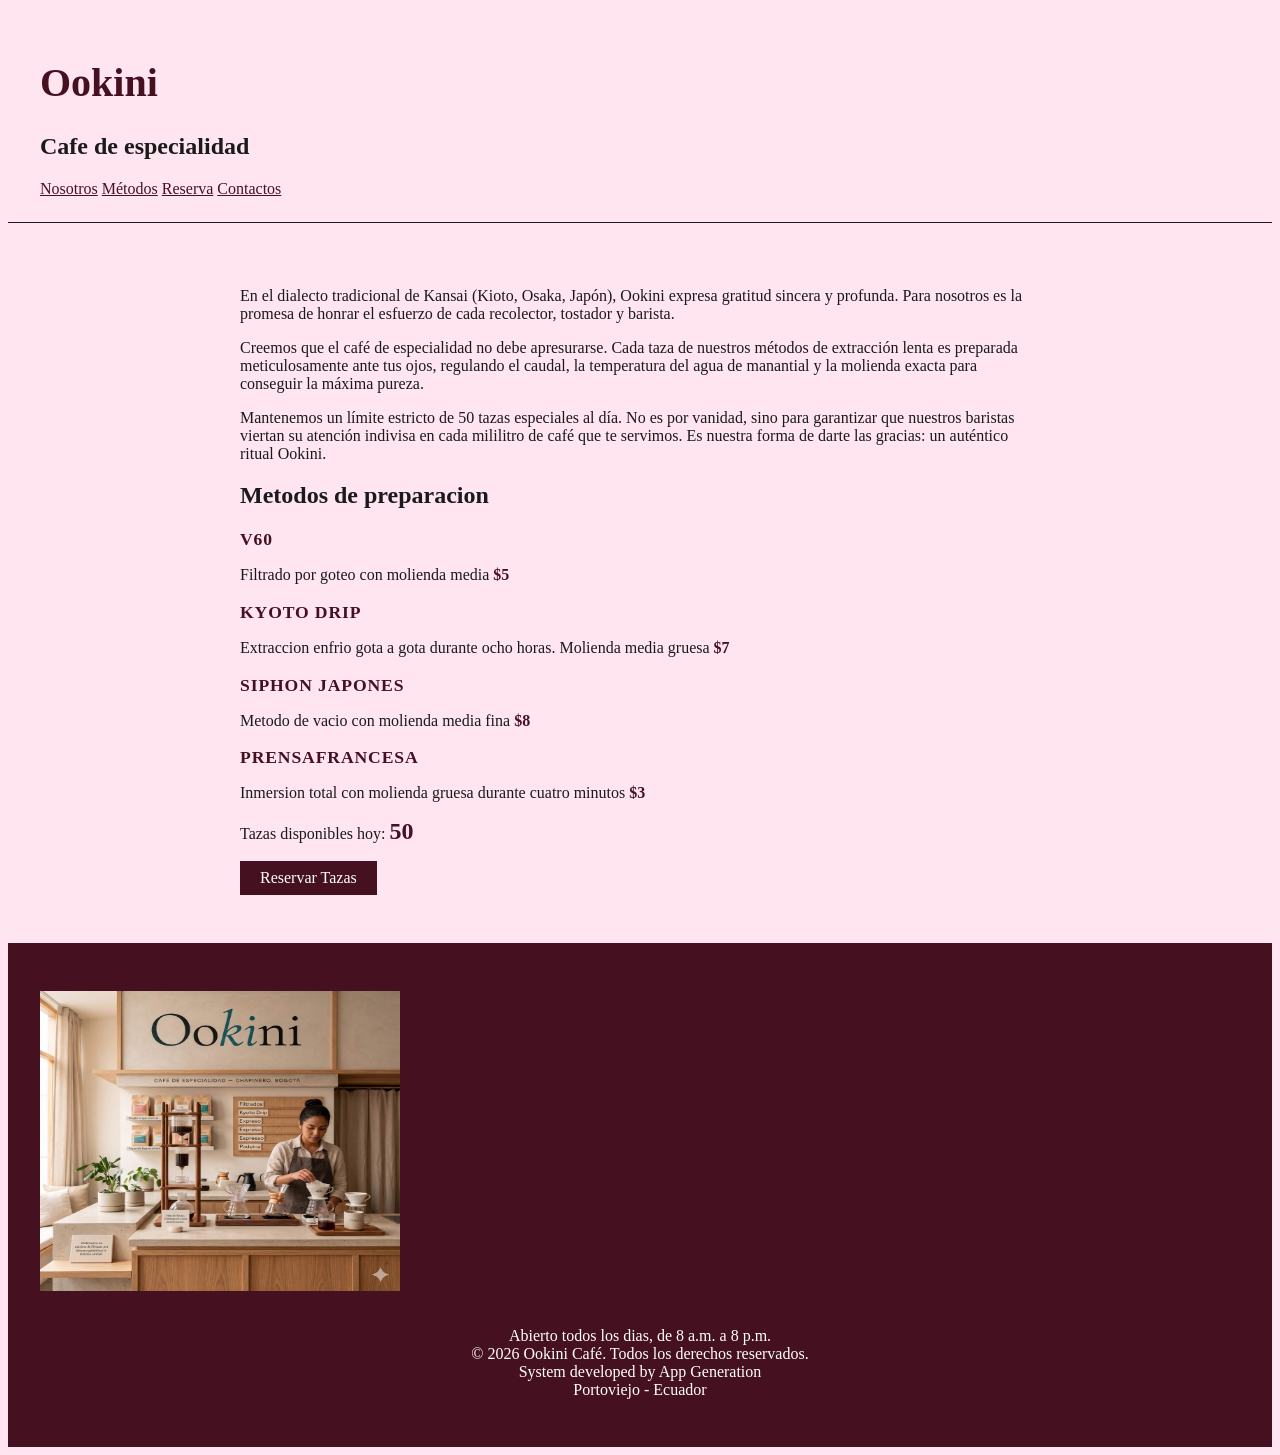
<file: index.html>
<!DOCTYPE html>
<html lang="es">

<head>
    <meta charset="UTF-8">
    <meta name="viewport" content="width=device-width, initial-scale=1.0">
    <title>Ookini</title>
    <link rel="stylesheet" href="styles.css">
</head>

<body>

    <header>
        <h1>Ookini</h1>
        <h2>Cafe de especialidad</h2>
        <nav>
            <a href="#nosotros">Nosotros</a>
            <a href="#metodos">Métodos</a>
            <a href="#reserva">Reserva</a>
            <a href="#contacto">Contactos</a>
        </nav>
    </header>

    <main>
        <section id="nosotros">
            <p> En el dialecto tradicional de Kansai (Kioto, Osaka, Japón), Ookini expresa gratitud sincera y profunda.
                Para nosotros es la promesa de honrar el esfuerzo de cada recolector, tostador y barista.</p>

            <p> Creemos que el café de especialidad no debe apresurarse. Cada taza de nuestros métodos de extracción
                lenta es preparada meticulosamente ante tus ojos, regulando el caudal, la temperatura del agua de
                manantial y la molienda exacta para conseguir la máxima pureza.</p>

            <p> Mantenemos un límite estricto de 50 tazas especiales al día. No es por vanidad, sino para garantizar que
                nuestros baristas viertan su atención indivisa en cada mililitro de café que te servimos. Es nuestra
                forma de darte las gracias: un auténtico ritual Ookini.</p>
        </section>

        <section id="metodos">
            <h2>Metodos de preparacion</h2>
                <h3 class="metodo-titulo">V60</h3>
                    <p>Filtrado por goteo con molienda media <span class="precio">$5</span></p>
                <h3 class="metodo-titulo">Kyoto drip</h3>
                    <p>Extraccion enfrio gota a gota durante ocho horas. Molienda media gruesa <span class="precio">$7</span></p>
                <h3 class="metodo-titulo">Siphon Japones</h3>
                    <p>Metodo de vacio con molienda media fina <span class="precio">$8</span></p>
                <h3 class="metodo-titulo">PrensaFrancesa</h3>
                    <p>Inmersion total con molienda gruesa durante cuatro minutos <span class="precio">$3</span></p>
        </section>

        <section id="reservas">
            <p>Tazas disponibles hoy: <span id="contador-tazas">50</span></p>
            <button id="boton-reserva">Reservar Tazas</button>
        </section>

    </main>

    <footer id="contacto">
        <img src="ookini_barra.png" alt="Barra de Ookini, cafe de especialidad" width="250">
        <p>Abierto todos los dias, de 8 a.m. a 8 p.m.</p>
        <p>&copy; 2026 Ookini Café. Todos los derechos reservados.</p>
        <p>System developed by App Generation</p>
        <p>Portoviejo - Ecuador</p>
    </footer>

    <script src="script.js"></script>
</body>

</html>
</file>
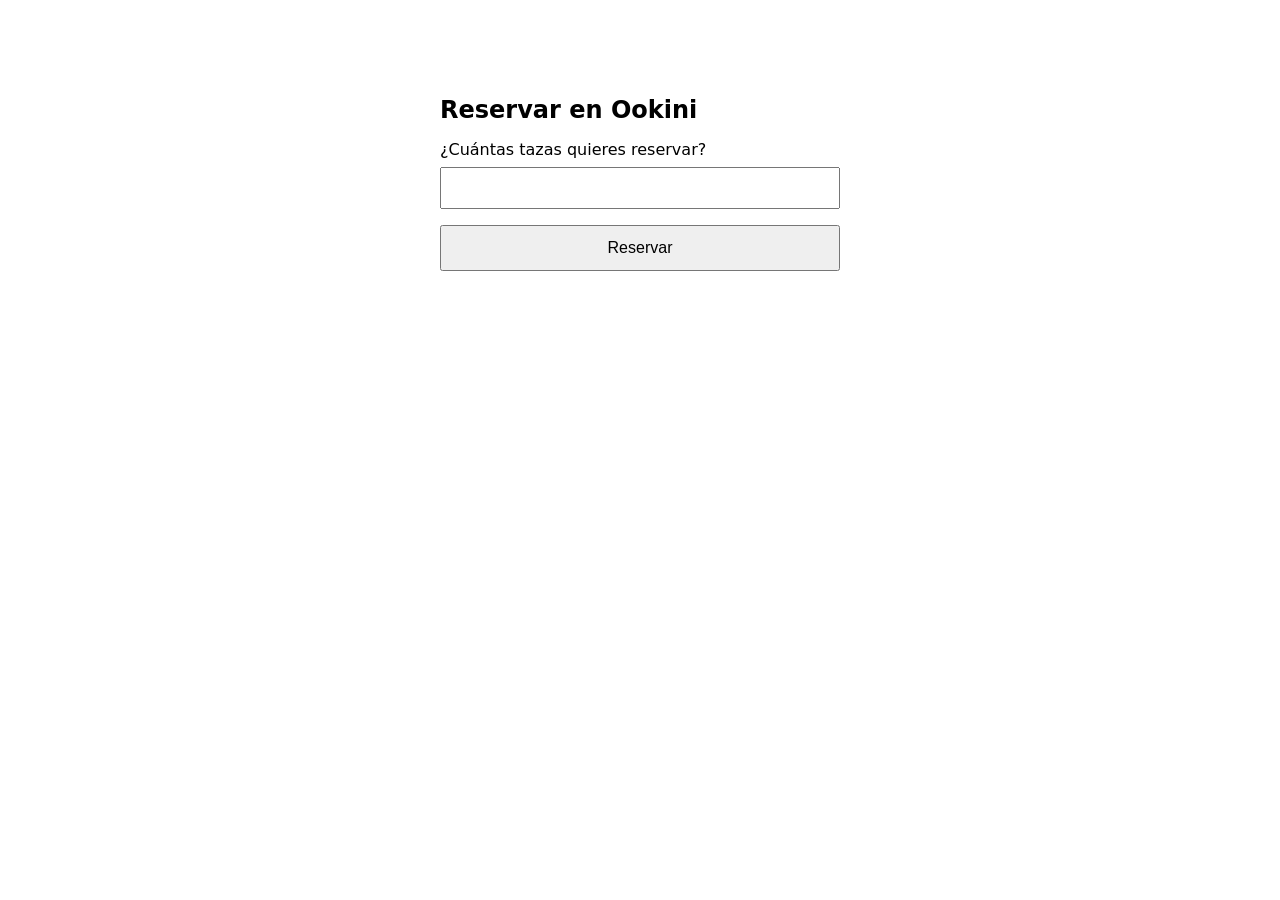
<file: debugging.html>
<!DOCTYPE html>
<html lang="es">

<head>
  <meta charset="UTF-8">
  <title>Ookini - Reservar</title>
  <style>
    body {
      font-family: system-ui, sans-serif;
      max-width: 400px;
      margin: 60px auto;
      padding: 20px;
    }

    h1 {
      font-size: 24px;
    }

    label {
      display: block;
      margin-bottom: 8px;
    }

    input {
      width: 100%;
      padding: 10px;
      font-size: 16px;
      margin-bottom: 16px;
      box-sizing: border-box;
    }

    button {
      width: 100%;
      padding: 12px;
      font-size: 16px;
      cursor: pointer;
    }
  </style>
</head>

<body>
  <h1>Reservar en Ookini</h1>
  <label for="cantidad">¿Cuántas tazas quieres reservar?</label>
  <input type="text" id="cantidad">
  <button id="reservar">Reservar</button>

  <script>
    function puedeReservar(cantidad) {
      if (cantidad > 2) {
        return false;
      }
      return true;
    }

    const input = document.querySelector("#cantidad");
    const boton = document.querySelector("#reservar");

    boton.addEventListener("click", function () {
      const cantidad = input.value;
      console.log("La cantidad es:", cantidad); 
      console.log("El tipo es:", typeof cantidad);
      if (puedeReservar(cantidad)) {
        alert("Reserva confirmada");
      } else {
        alert("No se puede reservar esa cantidad");
      }
    });
  </script>
</body>

</html>
</file>
<file: styles.css>
body{
    background-color: #FFE5F0;
    font-family: georgian, serif;
    color: #1A1A1A;
}

h1{
    color: #451121;
    font-size: 2.5rem;
}

header{
    padding: 1.5rem 2rem;
    border-bottom: 1px solid #1A1A1A;
}

nav a{
    color: #451121;
}

main{
    padding: 3rem 2rem;
    max-width: 800px;
    margin: 0 auto; 
}

.metodo-titulo{
    font-size: 1.1rem;
    letter-spacing: 0.05em;
    text-transform: uppercase;
    margin-bottom: 0.25rem;
    color: #451121;
}

.precio{
    font-weight: bold;
    color: #451121;
}

footer{
    background-color: #451121;
    color: #FFFFFF;
    padding: 3rem 2rem;   
}

footer img{
    width: 30%;
    height:300px;
    padding-bottom: 2rem;
}

footer p{
    margin: 0 auto;
    text-align: center;
}

#reservas{
    align-items: center;
    gap: 0.75rem;
}

#contador-tazas{
    font-size: 1.5rem;
    font-weight: bold;
    color: #451121;
}

#boton-reserva{
    display: block;
    margin-top: 1rem;
    padding: 0.5rem 1.25rem;
    background-color: #451121;
    color: #FFFFFF;
    border: none;
    font-family: georgia, serif;
    font-size: 1rem;
    cursor: pointer;
}
</file>
